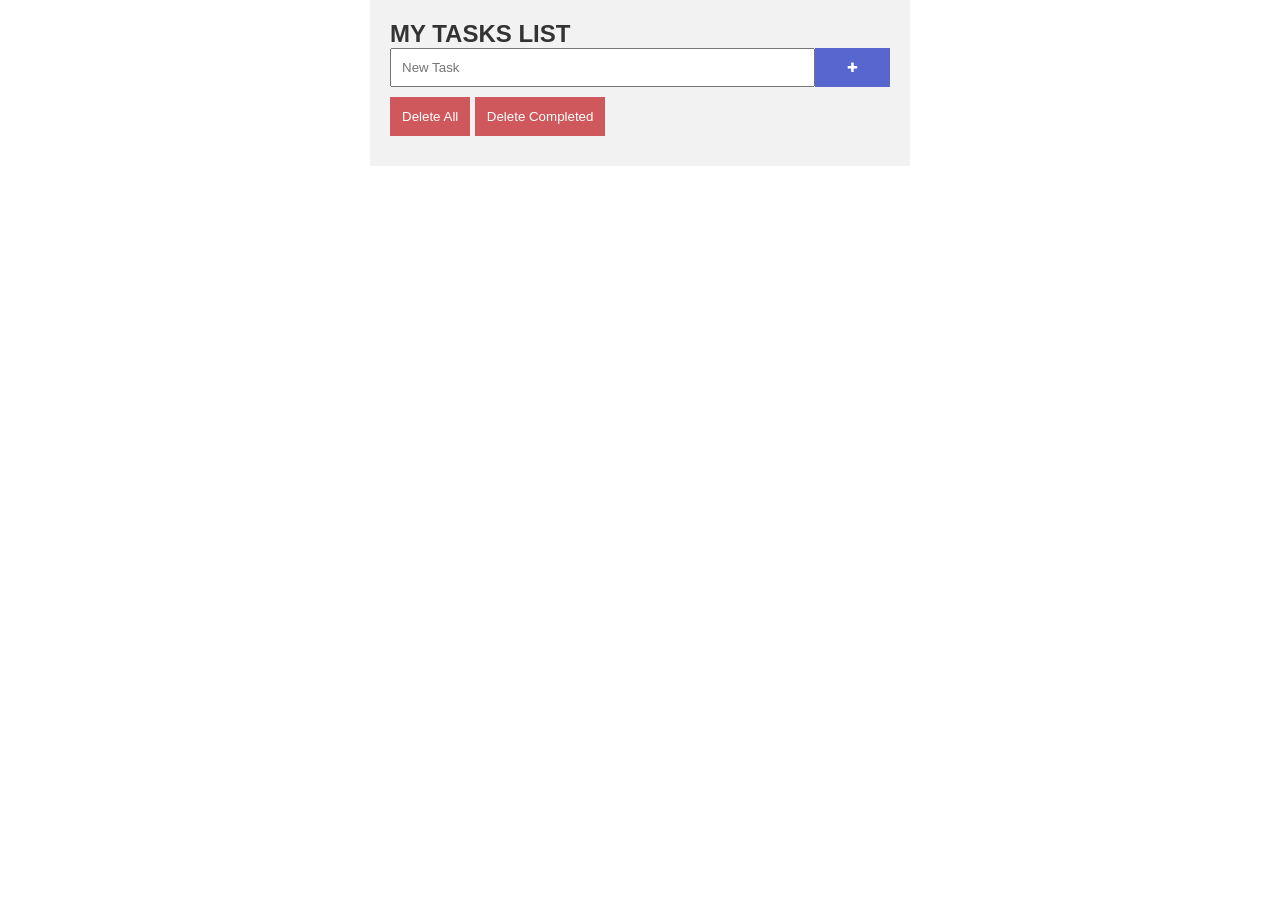
<file: Mohammed Dallasheh/Task List/index.html>
<!DOCTYPE html>
<html>
  <head>
    <title>Simple Javascript To Do List</title>
    <link href="style.css" rel="stylesheet" />
  </head>

  <body>
    <div id="todo-wrap">
      <!-- (A) HEADER -->
      <h1>MY TASKS LIST</h1>

      <!-- (B) ADD NEW ITEM -->
      <form id="todo-add">
        <input type="text" id="todo-item" placeholder="New Task" required />
        <input type="submit" id="todo-save" value="&#10010;" />
      </form>
      <!-- (C) DELETE ITEMS -->
      <div id="todo-del">
        <input type="button" value="Delete All" id="todo-delall" />
        <input type="button" value="Delete Completed" id="todo-delcom" />
      </div>

      <!-- (D) LIST ITEMS -->
      <div id="todo-list"></div>
    </div>
    <script src="solution.js"></script>
  </body>
</html>
</file>
<file: Mohammed Dallasheh/Task List/style.css>
/* (A) GENERAL FORM STYLES */
#todo-wrap input {
  box-sizing: border-box;
}

#todo-wrap input {
  padding: 10px;
}

#todo-wrap input[type='button'],
#todo-wrap input[type='submit'] {
  color: #fff;
  cursor: pointer;
}

/* (B) WHOLE CONTAINER */
#todo-wrap {
  max-width: 500px;
  background: #f2f2f2;
  padding: 20px;
  margin: 0 auto;
}

/* (C) HEADER  */
#todo-wrap h1 {
  font-size: 1.5em;
  margin: 0;
  color: #333;
}

/* (D) ADD ITEM  */
#todo-add {
  display: flex;
}

#todo-item {
  width: 85%;
}

#todo-save {
  width: 15%;
  background: #5866cf;
  border: 2px solid #5866cf;
}

/* (E) DELETE ITEMS */
#todo-del {
  margin: 10px 0;
}

#todo-del input {
  background: #cf585c;
  border: 2px solid #cf585c;
}

/* (F) LIST ITEMS */
/* (F1) ITEM ROW */
.todo-row {
  display: flex;
  margin-top: 10px;
}

/* (F2) ITEM TEXT */
.todo-item {
  width: 100%;
  background: #fff;
  border: 1px solid #eee;
  padding: 10px;
}

.todo-item.cx {
  background: #ffe1d7;
  text-decoration: line-through;
}

.todo-item.done {
  background: #dcffd7;
  text-decoration: line-through;
}

/* (F3) CANCEL AND OK BUTTONS */
.todo-cx,
.todo-ok {
  width: 50px;
}

.todo-cx {
  background: #cf585c;
  border: 2px solid #cf585c;
}

.todo-ok {
  background: #4aa53d;
  border: 2px solid #4aa53d;
}

/* (G) DOES NOT MATTER */
html,
body,
input {
  font-family: arial, sans-serif;
}

html,
body {
  padding: 0;
  margin: 0;
}
</file>
